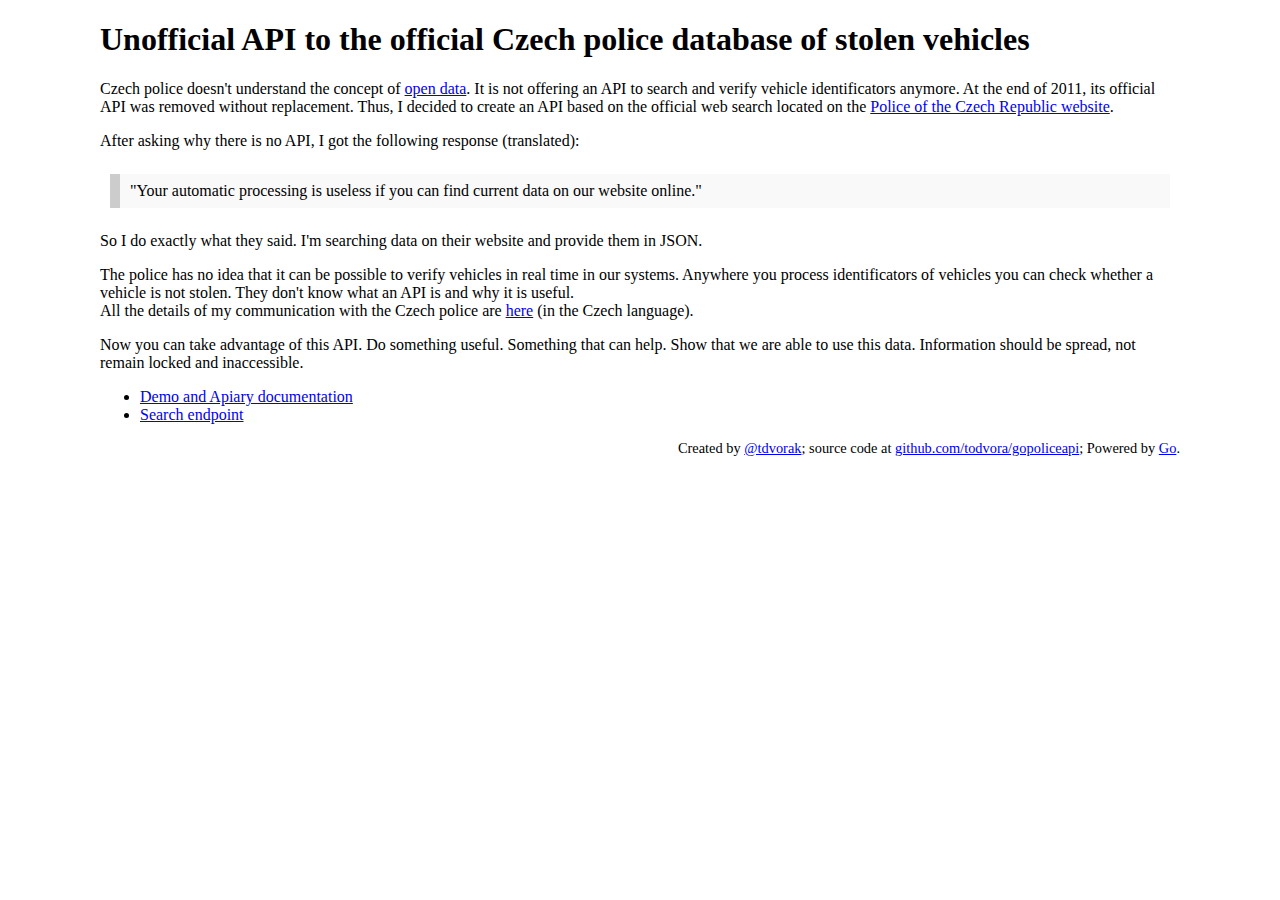
<file: assets/index.html>
<!DOCTYPE html>
<html>
<head>
    <meta charset="utf-8">
    <meta name="viewport" content="width=device-width, initial-scale=1" />
    <title>API to the official Czech police database of stolen vehicles</title>
    <link rel="stylesheet" href="style.css">
</head>

<body>
<h1>Unofficial API to the official Czech police database of stolen vehicles</h1>
<p>Czech police doesn't understand the concept of <a target="_blank" href="http://en.wikipedia.org/wiki/Open_data#Open_data_in_government">open data</a>. It is not offering an API to search and verify vehicle identificators anymore.
    At the end of 2011, its official API was removed without replacement.
    Thus, I decided to create an API based on the official web search located on the <a href="http://aplikace.policie.cz/patrani-vozidla/default.aspx">Police of the Czech Republic website</a>.</p>

<p>After asking why there is no API, I got the following response (translated):</p>
<blockquote>"Your automatic processing is useless if you can find current data on our website online."</blockquote>

<p>So I do exactly what they said. I'm searching data on their website and provide them in JSON.</p>

<p>The police has no idea that it can be possible to verify vehicles in real time in our systems. Anywhere you process identificators
    of vehicles you can check whether a vehicle is not stolen. They don't know what an API is and why it is useful. <br>
    All the details of my communication with the Czech police are
    <a href="http://www.odcizena-vozidla.cz/ukonceni-importu-policie">here</a> (in the Czech language).
</p>

<p>Now you can take advantage of this API. Do something useful. Something that can help. Show that we are able to use this data.
    Information should be spread, not remain locked and inaccessible.</p>


<ul>
    <li><a href="http://docs.odcizenavozidla.apiary.io/">Demo and Apiary documentation</a></li>
    <li><a href="/search" class="btn btn-large">Search endpoint</a></li>
</ul>

<footer>
    Created by <a href="https://twitter.com/tdvorak">@tdvorak</a>; source code at <a href="https://github.com/todvora/gopoliceapi/">github.com/todvora/gopoliceapi</a>; Powered by <a href="https://golang.org/">Go</a>.
</footer>
</body>
</html>
</file>
<file: assets/style.css>
body {
max-width: 1080px;
margin: 0 auto !important;
float: none !important;
}

blockquote {
  background: #f9f9f9;
  border-left: 10px solid #ccc;
  margin: 1.5em 10px;
  padding: 0.5em 10px;
}


footer {
  text-align:right;
  font-size: 90%;
  margin-top:10px;
}
</file>
